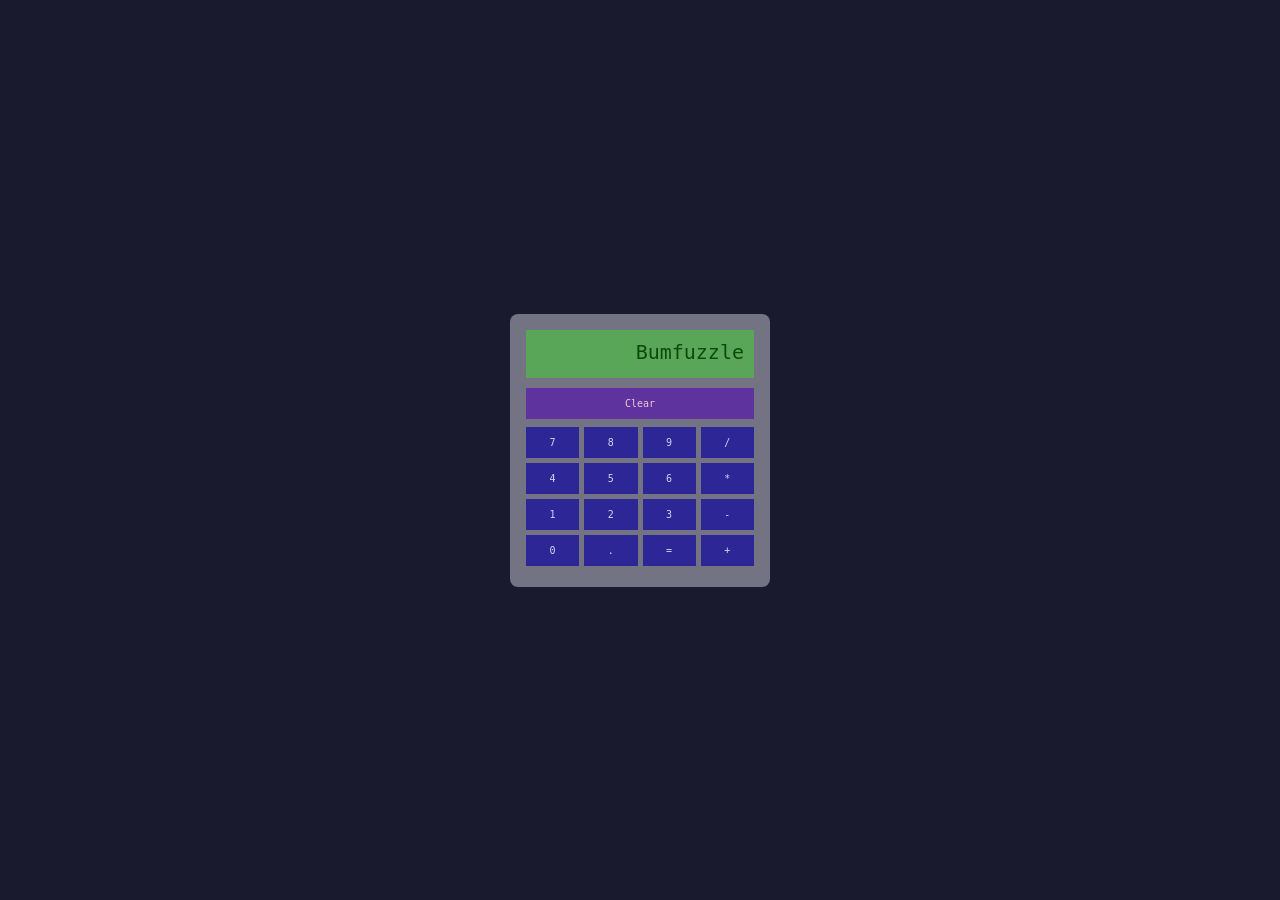
<file: the-odin-project/calculator/index.html>
<!DOCTYPE html>
<html lang="en">
<head>
    <meta charset="UTF-8">
    <meta name="viewport" content="width=device-width, initial-scale=1.0">
    <title>Calculator</title>
    <link rel="stylesheet" href="./style.css">
</head>
<body>
    <div class="calculator">
        <div class="display">Bumfuzzle</div>
        <button class="clear">Clear</button>
        <div class="buttons">
            <div class="first">
                <button class="btn">7</button>
                <button class="btn">8</button>
                <button class="btn">9</button>
                <button class="btn">/</button>
            </div>
            <div class="second">
                <button class="btn">4</button>
                <button class="btn">5</button>
                <button class="btn">6</button>
                <button class="btn">*</button>
            </div>
            <div class="third">
                <button class="btn">1</button>
                <button class="btn">2</button>
                <button class="btn">3</button>
                <button class="btn">-</button>
            </div>
            <div class="fourth">
                <button class="btn">0</button>
                <button class="btn">.</button>
                <button class="btn">=</button>
                <button class="btn">+</button>
            </div>
        </div>
    </div>
    

    <script src="./calculator.js"></script>
</body>
</html>
</file>
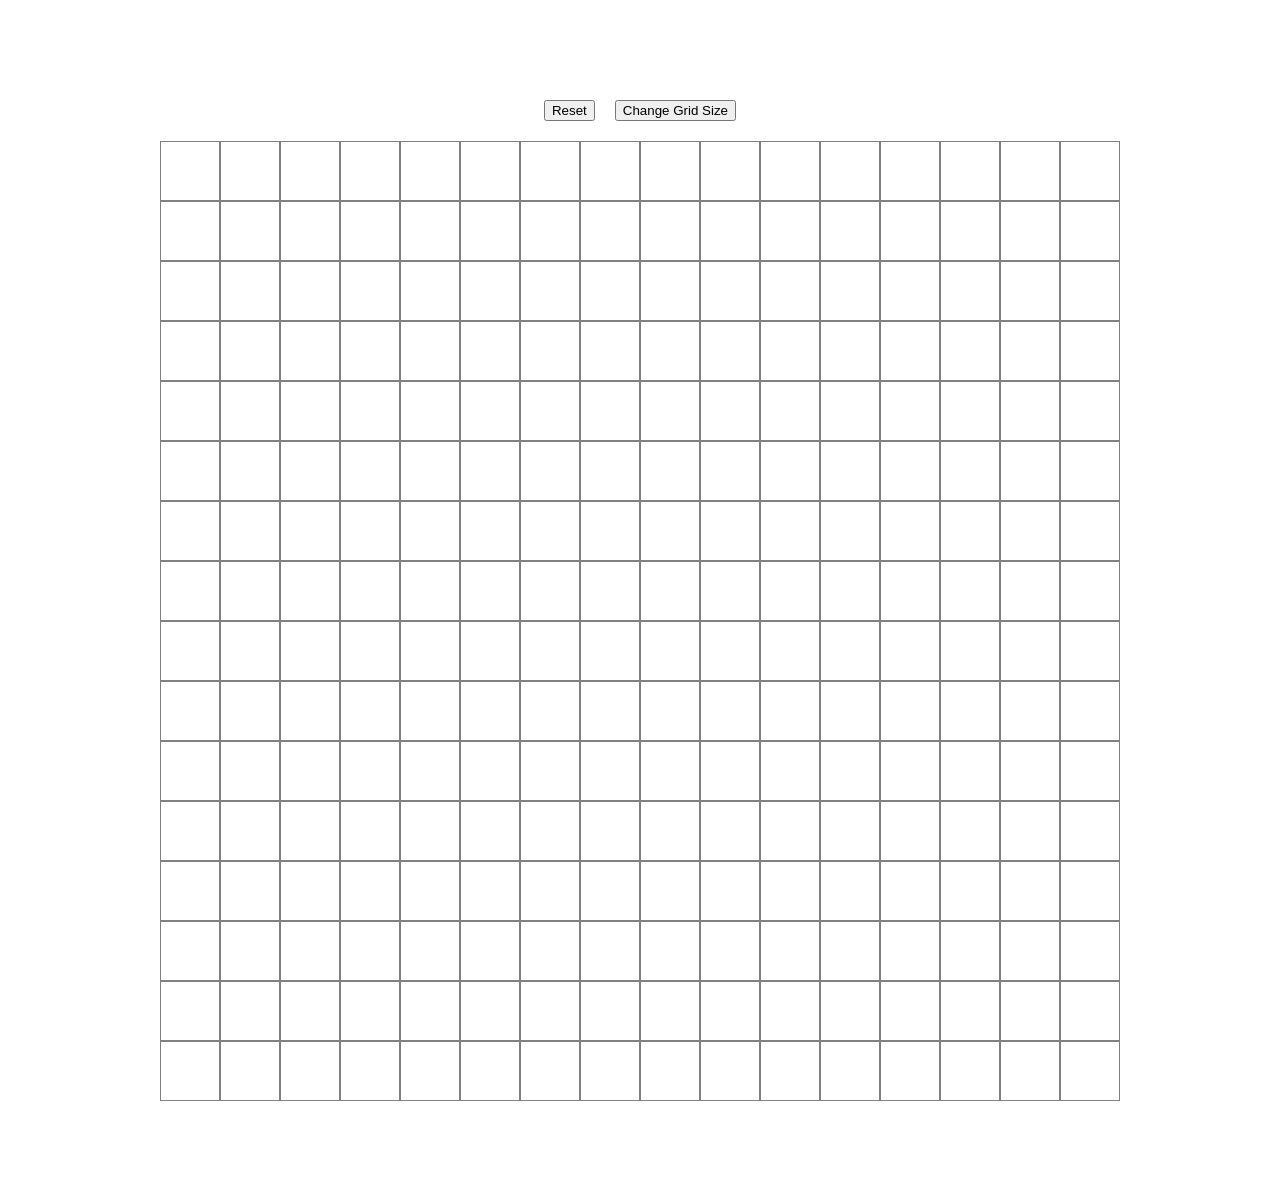
<file: the-odin-project/etch-a-sketch/index.html>
<!DOCTYPE html>
<html lang="en">
<head>
    <meta charset="UTF-8">
    <meta name="viewport" content="width=device-width, initial-scale=1.0">
    <title>etch-a-sketch</title>
    <link rel="stylesheet" href="style.css">
</head>
<body>
    <div id="buttons">
        <button id="reset-button">Reset</button>
        <button id="change-grid-size">Change Grid Size</button>
    </div>
    <div id="container"></div>
    <script src="etch.js"></script>
</body>
</html>
</file>
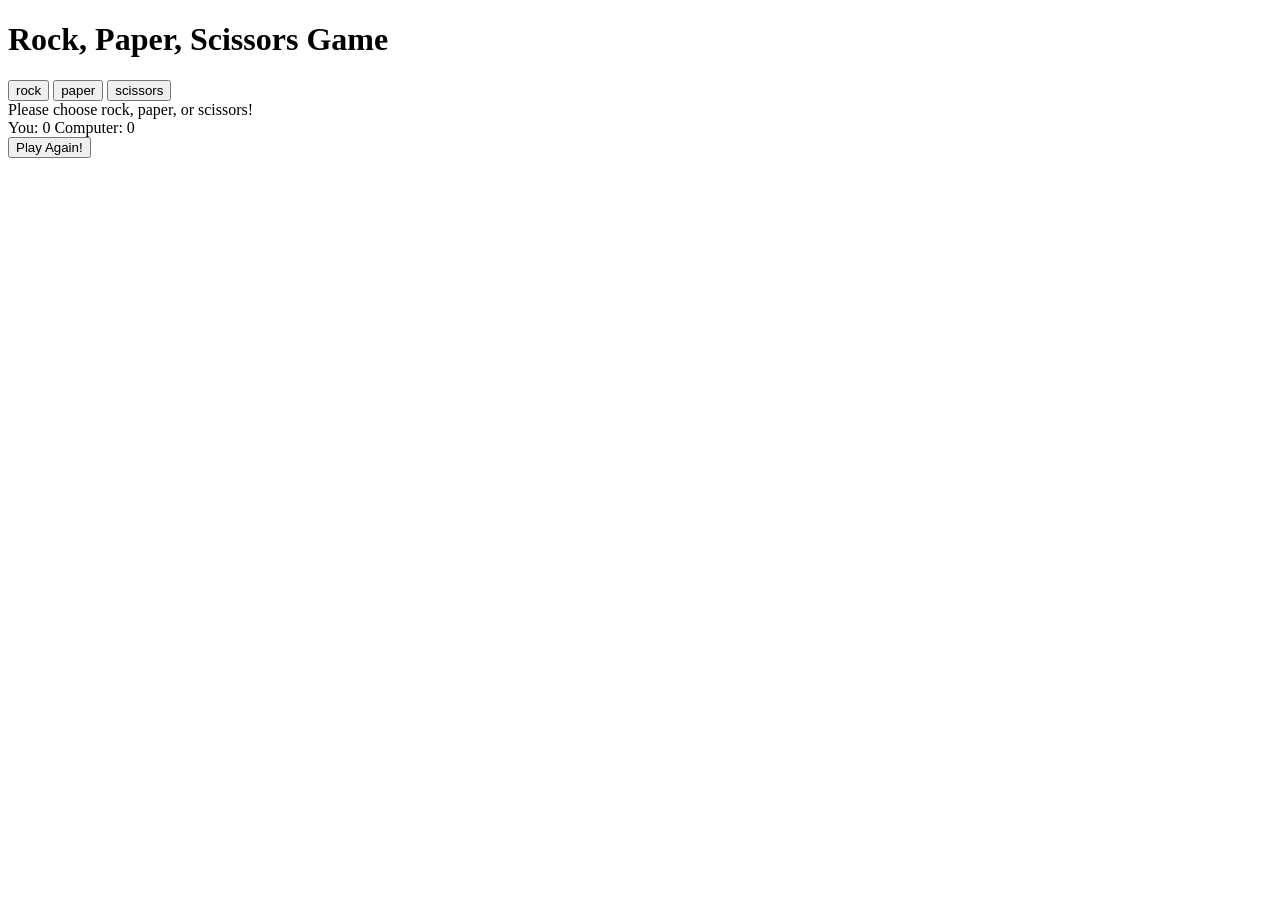
<file: the-odin-project/rock-paper-scissors/index.html>
<!DOCTYPE html>
<html lang="en">
<head>
    <meta charset="UTF-8">
    <meta name="viewport" content="width=device-width, initial-scale=1.0">
    <title>Rock, Paper, Scissors</title>
</head>
<body>

    <h1>Rock, Paper, Scissors Game</h1>
    <div id="buttons">
        <button data-choice="rock">rock</button>
        <button data-choice="paper">paper</button>
        <button data-choice="scissors">scissors</button>
    </div>

    <div id="result">Please choose rock, paper, or scissors!</div>

    <div id="score">
        <span id="human-score">You: 0</span>
        <span id="computer-score">Computer: 0</span>
    </div>

    <div id="winner"></div>

    <button id="reset">Play Again!</button>

    <script src="rps.js"></script>
</body>
</html>
</file>
<file: the-odin-project/calculator/style.css>
* { box-sizing: border-box; margin: 0; padding: 0; }

body {
    display: flex;
    justify-content: center;
    align-items: center;
    min-height: 100vh;
    background: #1a1a2e;
}

.calculator {
    background: #747383;
    padding: 16px;
    border-radius: 8px;
    width: 260px;
    font-family: 'Press Start 2P', monospace;
}

.display {
    background: #59a659;
    color: #0c4a0c;
    font-size: 20px;
    text-align: right;
    padding: 10px;
    margin-bottom: 10px;
    min-height: 48px;
    word-break: break-all;
}

.buttons > div {
    display: grid;
    grid-template-columns: repeat(4, 1fr);
    gap: 5px;
    margin-bottom: 5px;
}

.btn, .clear {
    font-family: 'Press Start 2P', monospace;
    font-size: 10px;
    padding: 10px 0;
    width: 100%;
    cursor: pointer;
    border: none;
    background: #2c2697;
    color: #d8d4f0;
}

.clear { background: #5f339d; color: #f0c8d8; margin-bottom: 8px; }
</file>
<file: the-odin-project/etch-a-sketch/style.css>
body {
    display: flex;
    flex-direction: column;
    justify-content: center;
    align-items: center;
    margin-top: 100px;
    margin-bottom: 100px;
}

#buttons {
    display: flex;
    justify-content: center;
    align-items: center;
    gap: 20px;
    margin-bottom: 20px;
}

#container {
    display: flex;
    flex-wrap: wrap;
    width: 960px;
    align-content: center;
}

.grid-square {
    box-sizing: border-box;
    border: 1px solid grey;
}
</file>
